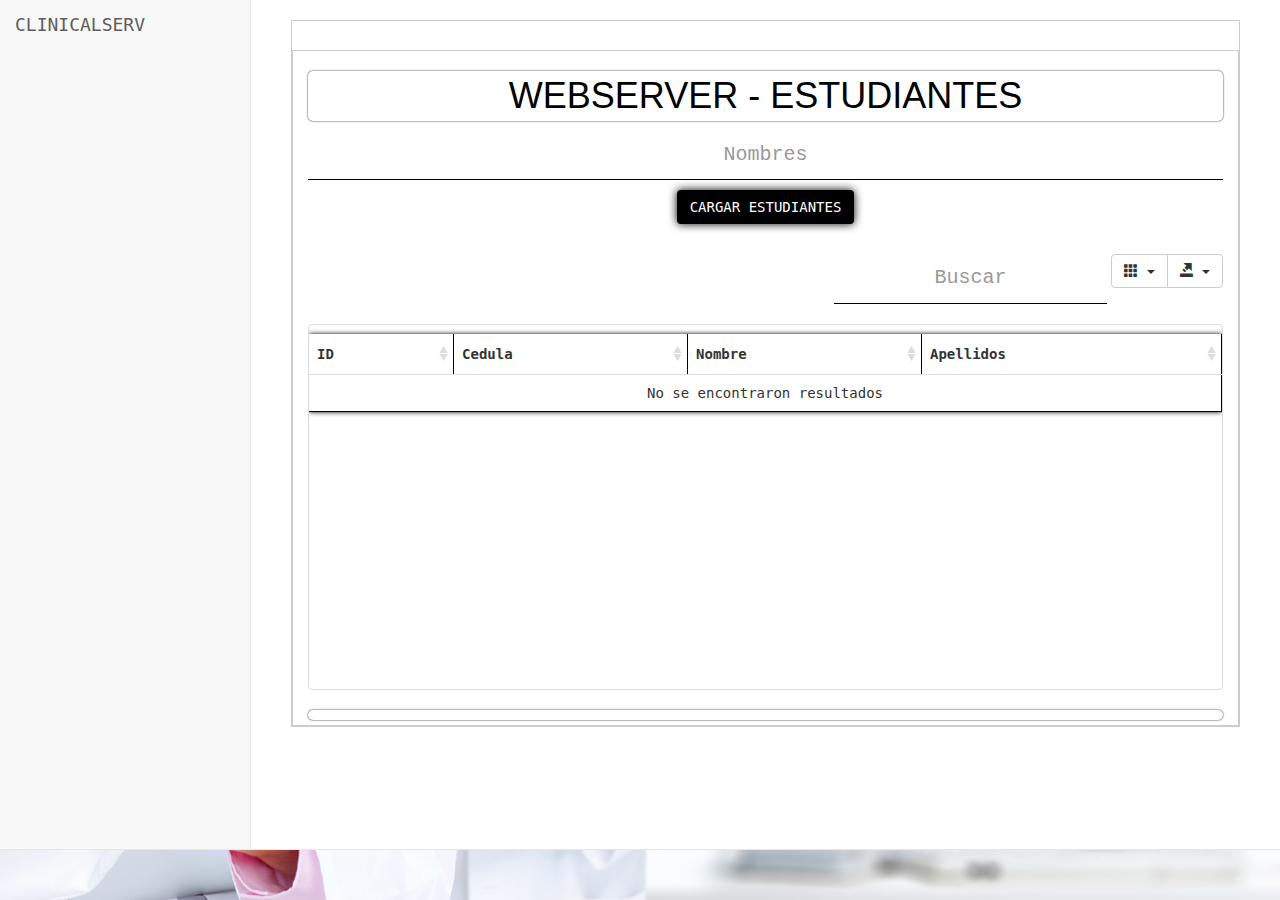
<file: webserver/estudiantes.html>
﻿<!DOCTYPE html>
<html lang="en"><head>    <meta charset="utf-8">    <meta http-equiv="X-UA-Compatible" content="IE=edge">    <meta name="viewport" content="width=device-width, initial-scale=1">    <meta name="description" content="">    <meta name="author" content="">    <title>CLINICALSERV</title>
    <!-- Bootstrap Core CSS -->    <link href="../librerias/bootstrap/css/bootstrap.min.css" rel="stylesheet">    <!-- Bootstrap Table CSS -->    <link href="../librerias/bootstrap-table/bootstrap-table.css" rel="stylesheet">    <!-- MetisMenu CSS -->    <link href="../librerias/metisMenu/metisMenu.min.css" rel="stylesheet">    <!-- Select2 CSS -->    <link href="../librerias/select2/select2.min.css" rel="stylesheet">    <!-- Custom CSS -->    <link href="../public/css/sb-admin-2.css" rel="stylesheet">    <link href="../public/css/estilo.css" rel="stylesheet">    <!-- Custom Fonts -->    <link href="../librerias/font-awesome/css/font-awesome.min.css" rel="stylesheet" type="text/css">    <!-- HTML5 Shim and Respond.js IE8 support of HTML5 elements and media queries -->    <!-- WARNING: Respond.js doesn't work if you view the page via file:// -->    <!--[if lt IE 9]>        <script src="https://oss.maxcdn.com/libs/html5shiv/3.7.0/html5shiv.js"></script>        <script src="https://oss.maxcdn.com/libs/respond.js/1.4.2/respond.min.js"></script>    <![endif]-->    <!-- jQuery -->    <script src="../librerias/jquery/jquery.min.js"></script>    <!-- Bootstrap Core JavaScript -->    <script src="../librerias/bootstrap/js/bootstrap.min.js"></script>    <script type="text/javascript" src="../librerias/bootstrap-table/bootstrap-table.js" ></script>    <!-- para exportar la tabla -->    <script type="text/javascript" src="../librerias/bootstrap-table/extensions/export/bootstrap-table-export.js" ></script>    <script type="text/javascript" src="../librerias/bootstrap-table/extensions/export/tableExport/libs/FileSaver/FileSaver.min.js"></script>    <!-- para Excel -->    <script type="text/javascript" src="../librerias/bootstrap-table/extensions/export/tableExport/libs/js-xlsx/xlsx.core.min.js"></script>    <!-- para PDF -->    <script type="text/javascript" src="../librerias/bootstrap-table/extensions/export/tableExport/libs/jsPDF/jspdf.min.js" ></script>
    <script type="text/javascript" src="../librerias/bootstrap-table/extensions/export/tableExport/libs/jsPDF-AutoTable/jspdf.plugin.autotable.js"></script>
    <!-- para PNG -->
    <script type="text/javascript" src="../librerias/bootstrap-table/extensions/export/tableExport/libs/html2canvas/html2canvas.min.js"></script>
    <script type="text/javascript" src="../librerias/bootstrap-table/extensions/export/tableExport/tableExport.js"></script>
    <!-- para Traducir Bootstrap-Table a español-->    <script src="../librerias/bootstrap-table/locale/bootstrap-table-es-ES.js"></script></head><body>    <div id="wrapper">    <!-- Navigation -->    <nav class="navbar navbar-default navbar-static-top" role="navigation" style="margin-bottom: 0">            <div class="navbar-header">                <button type="button" class="navbar-toggle" data-toggle="collapse" data-target=".navbar-collapse">                    <span class="sr-only">Toggle navigation</span>                    <span class="icon-bar"></span>                    <span class="icon-bar"></span>                    <span class="icon-bar"></span>
                </button>                <a class="navbar-brand" href="../index.php">CLINICALSERV</a>            </div>            <!-- /.navbar-header -->            <ul class="nav navbar-top-links navbar-right">                <li class="dropdown">                    <a class="dropdown-toggle" data-toggle="dropdown" href="#">                        <i class="fa fa-user fa-fw"></i> <i class="fa fa-caret-down"></i>                    </a>                    <ul class="dropdown-menu dropdown-user">                        <li><a href="?ruta=usuarios&accion=cuenta"><i class="fa fa-user fa-fw"></i> Mi cuenta</a>                        </li>                        <li><a href="#"><i class="fa fa-gear fa-fw"></i> Configuracion</a>                        </li>                        <li class="divider"></li>                        <li><a href="index.php?ruta=login&accion=salir"><i class="fa fa-sign-out fa-fw"></i> Cerrar Sesion</a>                        </li>                    </ul>
                    <!-- /.dropdown-user -->                </li>                <!-- /.dropdown -->            </ul>            <!-- /.navbar-top-links -->    <!-- Page Content -->    <div id="page-wrapper">            <div class="container-fluid">                <div class="row">                    <div class="col-lg-12">                        <div class="">                            <div class="row">                                <div class="col-md-12">                                                                                                                                                <h1 class="title-4">WEBSERVER - ESTUDIANTES</h1>
                                    <center><input class="form-control" id="nombre_api" placeholder="Nombres" type="text">                                    <button class="btn btn-success" id="cargar">CARGAR ESTUDIANTES</button></center>                                    </br>
                                    <table id="tablaEstudiantes" class="table" width="100%">                                        <thead>                                            <tr>                                                <th data-field="id" data-sortable="true">ID</th>                                                <th data-field="identificacion" data-sortable="true">Cedula</th>                                                <th data-field="nombres" data-sortable="true">Nombre</th>                                                <th data-field="apellidos" data-sortable="true">Apellidos</th>                                            </tr>                                        </thead>                                    </table>                                    </br>
                                    <p class="mensaje"><?php echo $msj; ?></p>
                        
                                </div>
                            </div>
                        </div>
                        
                        <script type="text/javascript">
                        $(window).ready(function(){
                            $('#tablaEstudiantes').bootstrapTable({
                                toggle: "table",
                                showToggle: false,
                                showColumns: true,
                                search: true,
                                pagination: true,
                                sortName: "fecha",
                                height: 500,
                                pageList: '[10, 100, 500]',                                sortOrder: "desc",                                pageSize: "10",                                paginationVAlign: "top",                                showMultiSort:false,                                 showExport:true,                                exportTypes: ['pdf', 'csv', 'xlsx', 'excel']
                            });

                            $('#cargar').click(function () {                                var nombre = $('#nombre_api').val();                                console.log('Nombre ' + nombre);
                                $.ajax({                                    data: "accion=getMedicos&nombre="+nombre,                                    type: "POST",                                    dataType: "json",                                    url: "../api/medicos.php",                                })
                                .done(function( respuesta ) {                                    if ( console && console.log ) {                                        // data = [];                                        // $.each(respuesta.data, function(index,value){                                        //     dataset.data.push(value);                                        // });                                        $('#tablaEstudiantes').bootstrapTable('load',respuesta);                                    }                                })                                .fail(function( jqXHR, textStatus, errorThrown ) {                                    if ( console && console.log ) {                                        console.log( "La solicitud a fallado: " +  textStatus + errorThrown);                                    }                                });                            });                        });                        </script>                    </div>                    <!-- /.col-lg-12 -->                </div>                <!-- /.row -->            </div>
            <!-- /.container-fluid -->
        </div>
        <!-- /#page-wrapper -->

    </div>
    <!-- /#wrapper -->

    

    <!-- Metis Menu Plugin JavaScript -->
    <script src="../librerias/metisMenu/metisMenu.min.js"></script>

    <!-- Metis Select2 Plugin JavaScript -->
    <script src="../librerias/select2/select2.min.js"></script>

    <!-- Custom Theme JavaScript -->
    <script src="../public/js/sb-admin-2.js"></script>

    <script>
        $(document).ready(function() {
            $('select').select2();
        });
    </script>

</body>

</html>
</file>
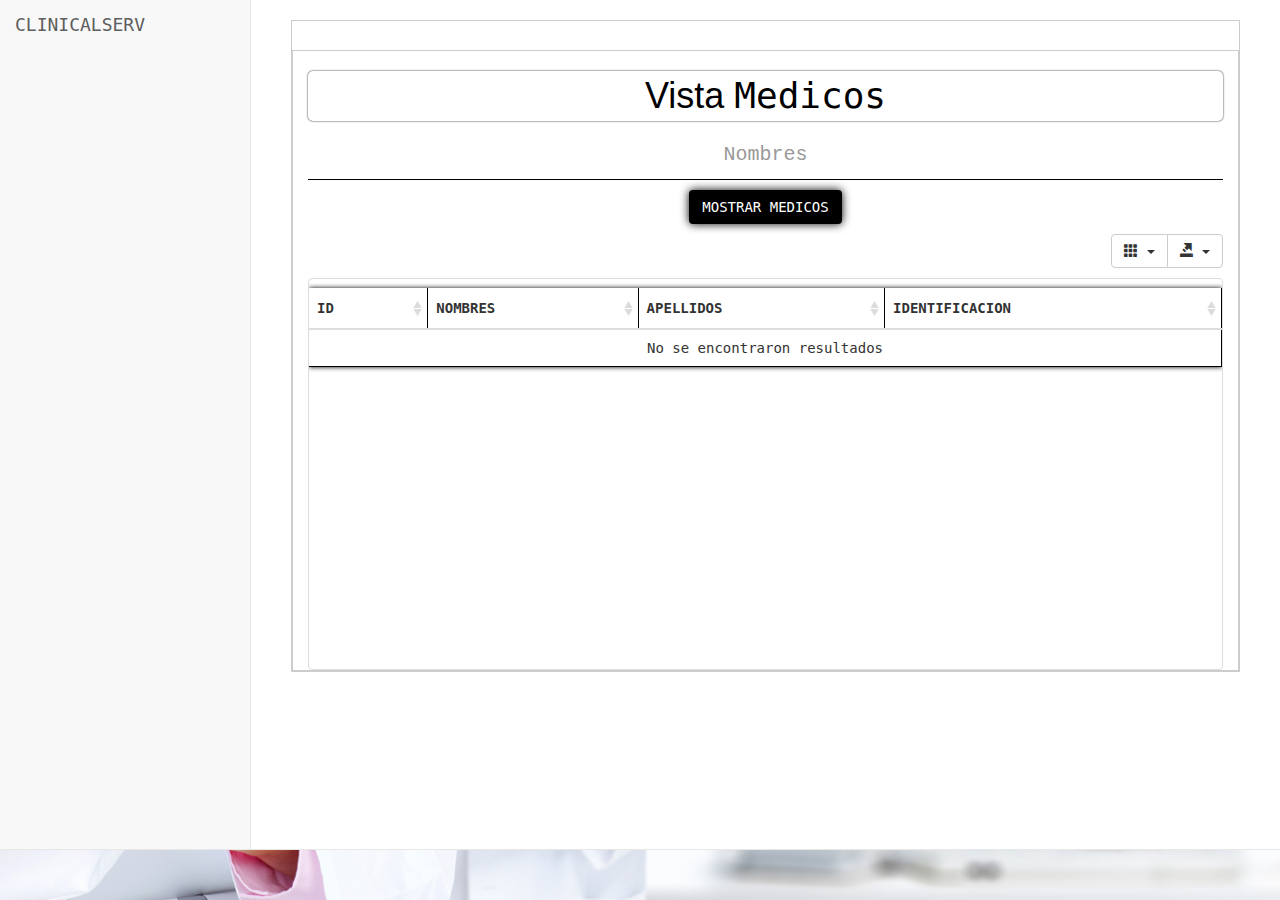
<file: webserver/medicos.html>
﻿<!DOCTYPE html>
<html lang="en">

<head>

    <meta charset="utf-8">
    <meta http-equiv="X-UA-Compatible" content="IE=edge">
    <meta name="viewport" content="width=device-width, initial-scale=1">
    <meta name="description" content="">
    <meta name="author" content="">

    <title>CLINICALSERV</title>



    <!-- Bootstrap Core CSS -->
    <link href="../librerias/bootstrap/css/bootstrap.min.css" rel="stylesheet">
    <!-- Bootstrap Table CSS -->
    <link href="../librerias/bootstrap-table/bootstrap-table.css" rel="stylesheet">

    <!-- MetisMenu CSS -->
    <link href="../librerias/metisMenu/metisMenu.min.css" rel="stylesheet">

    <!-- Select2 CSS -->
    <link href="../librerias/select2/select2.min.css" rel="stylesheet">

    <!-- Custom CSS -->
    <link href="../public/css/sb-admin-2.css" rel="stylesheet">
    <link href="../public/css/estilo.css" rel="stylesheet">

    <!-- Custom Fonts -->
    <link href="../librerias/font-awesome/css/font-awesome.min.css" rel="stylesheet" type="text/css">

    <!-- HTML5 Shim and Respond.js IE8 support of HTML5 elements and media queries -->
    <!-- WARNING: Respond.js doesn't work if you view the page via file:// -->
    <!--[if lt IE 9]>
        <script src="https://oss.maxcdn.com/libs/html5shiv/3.7.0/html5shiv.js"></script>
        <script src="https://oss.maxcdn.com/libs/respond.js/1.4.2/respond.min.js"></script>
    <![endif]-->

    <!-- jQuery -->
    <script src="../librerias/jquery/jquery.min.js"></script>

    <!-- Bootstrap Core JavaScript -->
    <script src="../librerias/bootstrap/js/bootstrap.min.js"></script>

    <script type="text/javascript" src="../librerias/bootstrap-table/bootstrap-table.js" ></script>

    <!-- para exportar la tabla -->
    <script type="text/javascript" src="../librerias/bootstrap-table/extensions/export/bootstrap-table-export.js" ></script>
    <script type="text/javascript" src="../librerias/bootstrap-table/extensions/export/tableExport/libs/FileSaver/FileSaver.min.js"></script>
    <!-- para Excel -->
    <script type="text/javascript" src="../librerias/bootstrap-table/extensions/export/tableExport/libs/js-xlsx/xlsx.core.min.js"></script>
    <!-- para PDF -->
    <script type="text/javascript" src="../librerias/bootstrap-table/extensions/export/tableExport/libs/jsPDF/jspdf.min.js" ></script>
    <script type="text/javascript" src="../librerias/bootstrap-table/extensions/export/tableExport/libs/jsPDF-AutoTable/jspdf.plugin.autotable.js"></script>
    <!-- para PNG -->
    <script type="text/javascript" src="../librerias/bootstrap-table/extensions/export/tableExport/libs/html2canvas/html2canvas.min.js"></script>
    <script type="text/javascript" src="../librerias/bootstrap-table/extensions/export/tableExport/tableExport.js"></script>

    <!-- para Traducir Bootstrap-Table a español-->
    <script src="../librerias/bootstrap-table/locale/bootstrap-table-es-ES.js"></script>
    
</head>

<body>

    <div id="wrapper">
    
    <!-- Navigation -->
    <nav class="navbar navbar-default navbar-static-top" role="navigation" style="margin-bottom: 0">
            <div class="navbar-header">
                <button type="button" class="navbar-toggle" data-toggle="collapse" data-target=".navbar-collapse">
                    <span class="sr-only">Toggle navigation</span>
                    <span class="icon-bar"></span>
                    <span class="icon-bar"></span>
                    <span class="icon-bar"></span>
                </button>
                <a class="navbar-brand" href="../index.php">CLINICALSERV</a>
            </div>
            <!-- /.navbar-header -->

            <ul class="nav navbar-top-links navbar-right">
                <li class="dropdown">
                    <a class="dropdown-toggle" data-toggle="dropdown" href="#">
                        <i class="fa fa-user fa-fw"></i> <i class="fa fa-caret-down"></i>
                    </a>
                    <ul class="dropdown-menu dropdown-user">
                        <li><a href="?ruta=usuarios&accion=cuenta"><i class="fa fa-user fa-fw"></i> Mi cuenta</a>
                        </li>
                        <li><a href="#"><i class="fa fa-gear fa-fw"></i> Configuracion</a>
                        </li>
                        <li class="divider"></li>
                        <li><a href="index.php?ruta=login&accion=salir"><i class="fa fa-sign-out fa-fw"></i> Cerrar Sesion</a>
                        </li>
                    </ul>
                    <!-- /.dropdown-user -->
                </li>
                <!-- /.dropdown -->
            </ul>
            <!-- /.navbar-top-links -->

    <!-- Page Content -->
    <div id="page-wrapper">
            <div class="container-fluid">
                <div class="row">
                    <div class="col-lg-12">
                        <div class="">
                            <div class="row">
                                <div class="col-md-12">
                                    <p class="msj-info"><?php echo $msj; ?></p>
                                    <h1 class="title-4">Vista
                                        <span>Medicos</span>




                                    </h1>

                                    <center>
                                        <input class="form-control" id="nombre_api" placeholder="Nombres" type="text">
                                        <button class="btn btn-success" id="cargar">MOSTRAR MEDICOS</button>
                                    </center>


                                    <table id="tablaEstudiantes" class="table" width="100%">
                                        <thead>
                                            <tr>
                                                <th data-field="id" data-sortable="true">ID</th>
                                                <th data-field="nombres" data-sortable="true">NOMBRES</th>
                                                <th data-field="apellidos" data-sortable="true">APELLIDOS</th>
                                                <th data-field="identificacion" data-sortable="true">IDENTIFICACION</th>
                                            </tr>
                                        </thead>
                                            
                                    </table>
                        
                                </div>
                            </div>
                        </div>
                        
                        <script type="text/javascript">

                             $(window).ready(function () {

                                 $('#tablaEstudiantes').bootstrapTable({

                                     toggle: "table",

                                     showToggle: false,

                                     showColumns: true,

                                   

                                     pagination: true,

                                     sortName: "fecha",

                                     height: 500,

                                     pageList: '[10, 100, 500]',
                                     sortOrder: "desc",
                                     pageSize: "10",
                                     paginationVAlign: "top",
                                     showMultiSort: false,
                                     showExport: true,
                                     exportTypes: ['pdf', 'csv', 'xlsx', 'excel']

                                 });

                                 $('#cargar').click(function () {
                                     var nombre = $('#nombre_api').val();
                                     console.log('Nombre ' + nombre);
                                     $.ajax({
                                         data: "accion=getMedicos&nombre=" + nombre,
                                         type: "POST",
                                         dataType: "json",
                                         url: "../api/medicos.php",
                                     })
                                         .done(function (respuesta) {
                                             if (console && console.log) {
                                             $('#tablaEstudiantes').bootstrapTable('load', respuesta);
                                             }
                                         })
                                         .fail(function (jqXHR, textStatus, errorThrown) {
                                             if (console && console.log) {
                                                 console.log("La solicitud a fallado: " + textStatus + errorThrown);
                                             }
                                         });
                                 });
                             });
                        </script>
                        
                    </div>
                    <!-- /.col-lg-12 -->
                </div>
                <!-- /.row -->
            </div>
            <!-- /.container-fluid -->
        </div>
        <!-- /#page-wrapper -->

    </div>
    <script src="../librerias/metisMenu/metisMenu.min.js"></script>

    <script src="../librerias/select2/select2.min.js"></script>

    <script src="../public/js/sb-admin-2.js"></script>

    <script>
        $(document).ready(function() {
            $('select').select2();
        });
    </script>

</body>

</html>
</file>
<file: public/css/estilo.css>
@media (min-width: 768px){
    .container {
        width: 518px !important;
    }
}
@media (min-width: 992px){
    .container {
        width: 742px !important;
    }
}
@media (min-width: 1200px){
    .container {
        width: 949px !important;
    }
}
</file>
<file: librerias/metisMenu/metisMenu.min.css>
/*
 * metismenu - v1.1.3
 * Easy menu jQuery plugin for Twitter Bootstrap 3
 * https://github.com/onokumus/metisMenu
 *
 * Made by Osman Nuri Okumus
 * Under MIT License
 */

.arrow{float:right;line-height:1.42857}.glyphicon.arrow:before{content:"\e079"}.active>a>.glyphicon.arrow:before{content:"\e114"}.fa.arrow:before{content:"\f104"}.active>a>.fa.arrow:before{content:"\f107"}.plus-times{float:right}.fa.plus-times:before{content:"\f067"}.active>a>.fa.plus-times{filter:progid:DXImageTransform.Microsoft.BasicImage(rotation=1);-webkit-transform:rotate(45deg);-moz-transform:rotate(45deg);-ms-transform:rotate(45deg);-o-transform:rotate(45deg);transform:rotate(45deg)}.plus-minus{float:right}.fa.plus-minus:before{content:"\f067"}.active>a>.fa.plus-minus:before{content:"\f068"}
</file>
<file: public/css/sb-admin-2.css>
/*!
 * Start Bootstrap - SB Admin 2 v3.3.7+1 (http://startbootstrap.com/template-overviews/sb-admin-2)
 * Copyright 2013-2016 Start Bootstrap
 * Licensed under MIT (https://github.com/BlackrockDigital/startbootstrap/blob/gh-pages/LICENSE)
 */
body {
    background: url(../../img/background.jpg)no-repeat center center;
    background-size: cover;
    background-attachment:fixed;
    
}

#wrapper {
    width: 100%;
}

#page-wrapper {
    padding: 0 15px;
    min-height: 568px;
    background-color: white;
}

@media (min-width: 768px) {
    #page-wrapper {
        position: inherit;
        margin: 0 0 0 250px;
        padding: 20px 40px;
        border-left: 1px solid #e7e7e7;
    }
}

.navbar-top-links {
    margin-right: 0;
}

    .navbar-top-links li {
        display: inline-block;
    }

        .navbar-top-links li:last-child {
            margin-right: 15px;
        }

        .navbar-top-links li a {
            padding: 15px;
            min-height: 50px;
        }

    .navbar-top-links .dropdown-menu li {
        display: block;
    }

        .navbar-top-links .dropdown-menu li:last-child {
            margin-right: 0;
        }

        .navbar-top-links .dropdown-menu li a {
            padding: 3px 20px;
            min-height: 0;
        }

            .navbar-top-links .dropdown-menu li a div {
                white-space: normal;
            }

    .navbar-top-links .dropdown-messages,
    .navbar-top-links .dropdown-tasks,
    .navbar-top-links .dropdown-alerts {
        width: 310px;
        min-width: 0;
    }

    .navbar-top-links .dropdown-messages {
        margin-left: 5px;
    }

    .navbar-top-links .dropdown-tasks {
        margin-left: -59px;
    }

    .navbar-top-links .dropdown-alerts {
        margin-left: -123px;
    }

    .navbar-top-links .dropdown-user {
        right: 0;
        left: auto;
    }

.sidebar .sidebar-nav.navbar-collapse {
    padding-left: 0;
    padding-right: 0;
}

.sidebar .sidebar-search {
    padding: 15px;
}

.sidebar ul li {
    border-bottom: 1px solid #e7e7e7;
}

    .sidebar ul li a.active {
        background-color: #eeeeee;
    }

.sidebar .arrow {
    float: right;
}

.sidebar .fa.arrow:before {
    content: "\f104";
}

.sidebar .active > a > .fa.arrow:before {
    content: "\f107";
}

.sidebar .nav-second-level li,
.sidebar .nav-third-level li {
    border-bottom: none !important;
}

    .sidebar .nav-second-level li a {
        padding-left: 37px;
    }

    .sidebar .nav-third-level li a {
        padding-left: 52px;
    }

@media (min-width: 768px) {
    .sidebar {
        z-index: 1;
        position: absolute;
        width: 250px;
        margin-top: 51px;
    }

    .navbar-top-links .dropdown-messages,
    .navbar-top-links .dropdown-tasks,
    .navbar-top-links .dropdown-alerts {
        margin-left: auto;
    }
}

.btn-outline {
    color: inherit;
    background-color: transparent;
    transition: all .5s;
}

.btn-primary.btn-outline {
    color: #428bca;
}

.btn-success.btn-outline {
    color: #5cb85c;
}

.btn-info.btn-outline {
    color: #5bc0de;
}

.btn-warning.btn-outline {
    color: #f0ad4e;
}

.btn-danger.btn-outline {
    color: #d9534f;
}

    .btn-primary.btn-outline:hover,
    .btn-success.btn-outline:hover,
    .btn-info.btn-outline:hover,
    .btn-warning.btn-outline:hover,
    .btn-danger.btn-outline:hover {
        color: white;
    }

.chat {
    margin: 0;
    padding: 0;
    list-style: none;
}

    .chat li {
        margin-bottom: 10px;
        padding-bottom: 5px;
        border-bottom: 1px dotted #999999;
    }

        .chat li.left .chat-body {
            margin-left: 60px;
        }

        .chat li.right .chat-body {
            margin-right: 60px;
        }

        .chat li .chat-body p {
            margin: 0;
        }

    .panel .slidedown .glyphicon,
    .chat .glyphicon {
        margin-right: 5px;
    }

.chat-panel .panel-body {
    height: 350px;
    overflow-y: scroll;
}

.login-panel {
    margin: 50% auto 100px;
}

.flot-chart {
    display: block;
    height: 400px;
}

.flot-chart-content {
    width: 100%;
    height: 100%;
}

table.dataTable thead .sorting,
table.dataTable thead .sorting_asc,
table.dataTable thead .sorting_desc,
table.dataTable thead .sorting_asc_disabled,
table.dataTable thead .sorting_desc_disabled {
    background: transparent;
}

    table.dataTable thead .sorting_asc:after {
        content: "\f0de";
        float: right;
        font-family: fontawesome;
    }

    table.dataTable thead .sorting_desc:after {
        content: "\f0dd";
        float: right;
        font-family: fontawesome;
    }

    table.dataTable thead .sorting:after {
        content: "\f0dc";
        float: right;
        font-family: fontawesome;
        color: rgba(50, 50, 50, 0.5);
    }

.btn-circle {
    width: 30px;
    height: 30px;
    padding: 6px 0;
    border-radius: 15px;
    text-align: center;
    font-size: 12px;
    line-height: 1.428571429;
}

    .btn-circle.btn-lg {
        width: 50px;
        height: 50px;
        padding: 10px 16px;
        border-radius: 25px;
        font-size: 18px;
        line-height: 1.33;
    }

    .btn-circle.btn-xl {
        width: 70px;
        height: 70px;
        padding: 10px 16px;
        border-radius: 35px;
        font-size: 24px;
        line-height: 1.33;
    }

.show-grid [class^="col-"] {
    padding-top: 10px;
    padding-bottom: 10px;
    border: 1px solid #ddd;
    background-color: #eee !important;
}

.show-grid {
    margin: 15px 0;
}

.huge {
    font-size: 40px;
}

.panel-green {
    border-color: #5cb85c;
}

    .panel-green > .panel-heading {
        border-color: #5cb85c;
        color: white;
        background-color: #5cb85c;
    }

    .panel-green > a {
        color: #5cb85c;
    }

        .panel-green > a:hover {
            color: #3d8b3d;
        }

.panel-red {
    border-color: #d9534f;
}

    .panel-red > .panel-heading {
        border-color: #d9534f;
        color: white;
        background-color: #d9534f;
    }

    .panel-red > a {
        color: #d9534f;
    }

        .panel-red > a:hover {
            color: #b52b27;
        }

.panel-yellow {
    border-color: #f0ad4e;
}

    .panel-yellow > .panel-heading {
        border-color: #f0ad4e;
        color: white;
        background-color: #f0ad4e;
    }

    .panel-yellow > a {
        color: #f0ad4e;
    }

        .panel-yellow > a:hover {
            color: #df8a13;
        }

.timeline {
    position: relative;
    padding: 20px 0 20px;
    list-style: none;
}

    .timeline:before {
        content: " ";
        position: absolute;
        top: 0;
        bottom: 0;
        left: 50%;
        width: 3px;
        margin-left: -1.5px;
        background-color: #eeeeee;
    }

    .timeline > li {
        position: relative;
        margin-bottom: 20px;
    }

        .timeline > li:before,
        .timeline > li:after {
            content: " ";
            display: table;
        }

        .timeline > li:after {
            clear: both;
        }

        .timeline > li:before,
        .timeline > li:after {
            content: " ";
            display: table;
        }

        .timeline > li:after {
            clear: both;
        }

        .timeline > li > .timeline-panel {
            float: left;
            position: relative;
            width: 46%;
            padding: 20px;
            border: 1px solid #d4d4d4;
            border-radius: 2px;
            -webkit-box-shadow: 0 1px 6px rgba(0, 0, 0, 0.175);
            box-shadow: 0 1px 6px rgba(0, 0, 0, 0.175);
        }

            .timeline > li > .timeline-panel:before {
                content: " ";
                display: inline-block;
                position: absolute;
                top: 26px;
                right: -15px;
                border-top: 15px solid transparent;
                border-right: 0 solid #ccc;
                border-bottom: 15px solid transparent;
                border-left: 15px solid #ccc;
            }

            .timeline > li > .timeline-panel:after {
                content: " ";
                display: inline-block;
                position: absolute;
                top: 27px;
                right: -14px;
                border-top: 14px solid transparent;
                border-right: 0 solid #fff;
                border-bottom: 14px solid transparent;
                border-left: 14px solid #fff;
            }

        .timeline > li > .timeline-badge {
            z-index: 100;
            position: absolute;
            top: 16px;
            left: 50%;
            width: 50px;
            height: 50px;
            margin-left: -25px;
            border-radius: 50% 50% 50% 50%;
            text-align: center;
            font-size: 1.4em;
            line-height: 50px;
            color: #fff;
            background-color: #999999;
        }

        .timeline > li.timeline-inverted > .timeline-panel {
            float: right;
        }

            .timeline > li.timeline-inverted > .timeline-panel:before {
                right: auto;
                left: -15px;
                border-right-width: 15px;
                border-left-width: 0;
            }

            .timeline > li.timeline-inverted > .timeline-panel:after {
                right: auto;
                left: -14px;
                border-right-width: 14px;
                border-left-width: 0;
            }

.timeline-badge.primary {
    background-color: #2e6da4 !important;
}

.timeline-badge.success {
    background-color: #3f903f !important;
}

.timeline-badge.warning {
    background-color: #f0ad4e !important;
}

.timeline-badge.danger {
    background-color: #d9534f !important;
}

.timeline-badge.info {
    background-color: #5bc0de !important;
}

.timeline-title {
    margin-top: 0;
    color: inherit;
}

.timeline-body > p,
.timeline-body > ul {
    margin-bottom: 0;
}

    .timeline-body > p + p {
        margin-top: 5px;
    }

@media (max-width: 767px) {
    ul.timeline:before {
        left: 40px;
    }

    ul.timeline > li > .timeline-panel {
        width: calc(10%);
        width: -moz-calc(10%);
        width: -webkit-calc(10%);
    }

    ul.timeline > li > .timeline-badge {
        top: 16px;
        left: 15px;
        margin-left: 0;
    }

    ul.timeline > li > .timeline-panel {
        float: right;
    }

        ul.timeline > li > .timeline-panel:before {
            right: auto;
            left: -15px;
            border-right-width: 15px;
            border-left-width: 0;
        }

        ul.timeline > li > .timeline-panel:after {
            right: auto;
            left: -14px;
            border-right-width: 14px;
            border-left-width: 0;
        }
}
</file>
